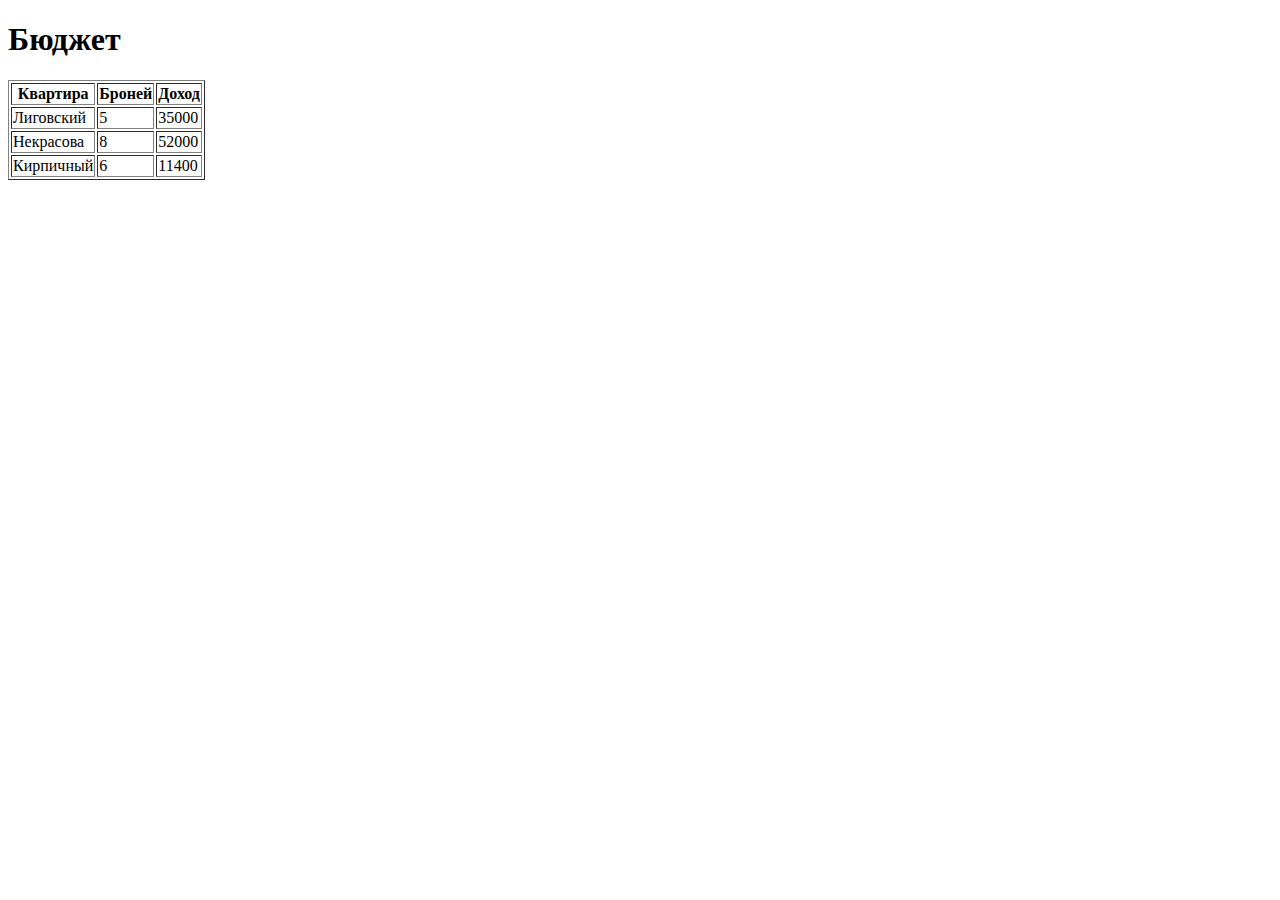
<file: budget.html>
<!DOCTYPE html>
<html lang="ru">

<head>
    <meta charset="UTF-8">
    <title>Бюджет</title>
</head>

<body>
    <h1>Бюджет</h1>
    <table border=1>
        <tr>
            <th>Квартира</th>
            <th>Броней</th>
            <th>Доход</th>
        </tr>
        <tr>
            <td>Лиговский</td>
            <td>5</td>
            <td>35000</td>
        </tr>
        <tr>
            <td>Некрасова</td>
            <td>8</td>
            <td>52000</td>
        </tr>
        <tr>
            <td>Кирпичный</td>
            <td>6</td>
            <td>11400</td>
        </tr>
    </table>
</body>

</html>
</file>
